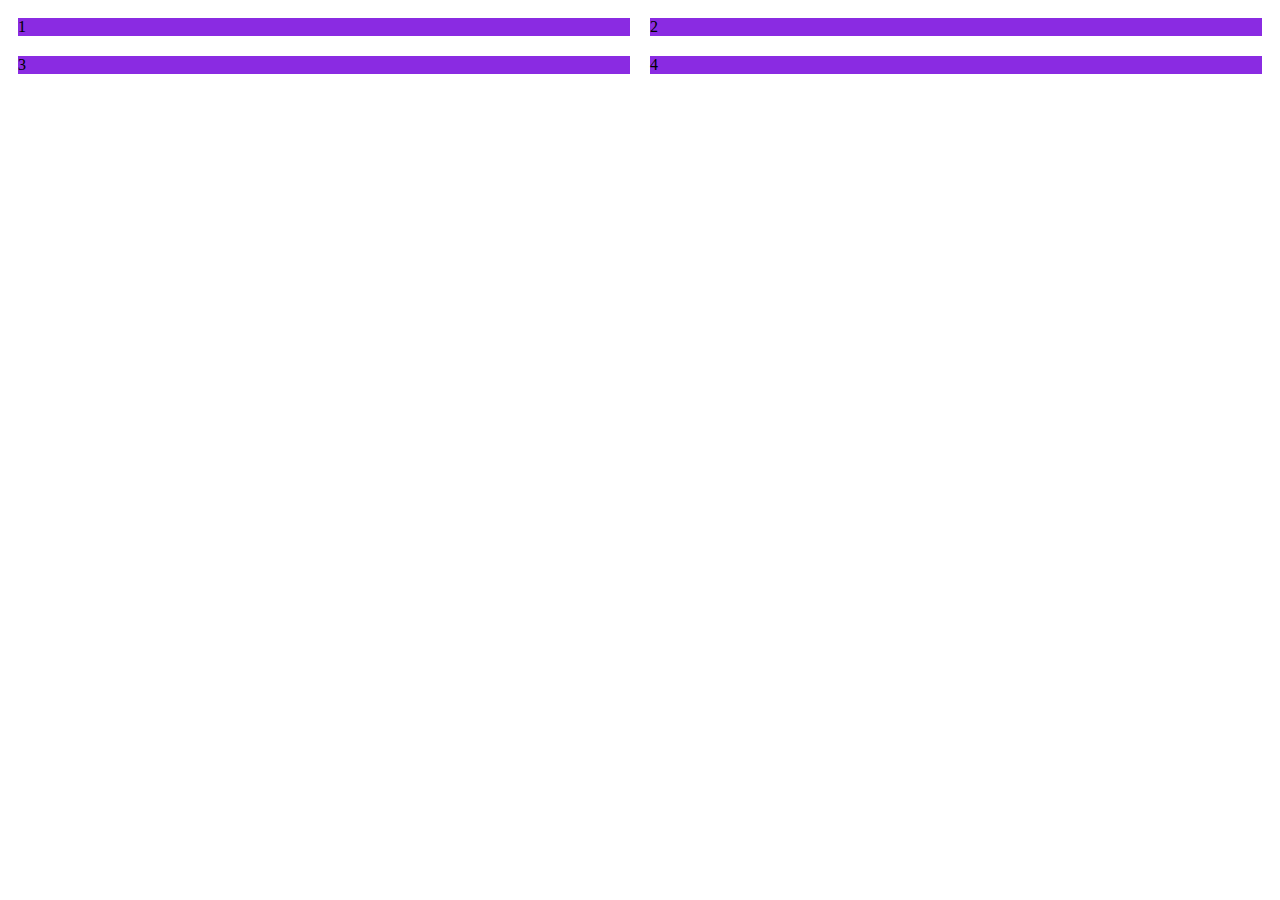
<file: Basis/index.html>
<!DOCTYPE html>
<html lang="en">
	<head>
		<meta charset="UTF-8" />
		<meta http-equiv="X-UA-Compatible" content="IE=edge" />
		<meta name="viewport" content="width=device-width, initial-scale=1.0" />
		<title>Document</title>
		<link rel="preconnect" href="https://fonts.googleapis.com" />
		<link rel="preconnect" href="https://fonts.gstatic.com" crossorigin />
		<link
			href="https://fonts.googleapis.com/css2?family=Roboto:ital,wght@0,100;0,500;1,400;1,500&display=swap"
			rel="stylesheet"
		/>
		<link rel="stylesheet" href="./style.css" />
	</head>
	<body>
		<div class="conteiner">
			<div class="row">
				<div class="col-5"></div>
				<div class="col-2"></div>
				<div class="col-5"></div>
			</div>
		</div>

		<div class="conteiner">
			<div class="box">1</div>
			<div class="box">2</div>
		</div>

		<div class="conteiner">
			<div class="box">3</div>
			<div class="box">4</div>
		</div>

	</body>
</html>
</file>
<file: Basis/style.css>
:root {
   --size: 200px;
   --colorPrimary: aqua;
   --colorSecondary: grey;
}
* {
    box-sizing: border-box;
}


.box {
    background-color: blueviolet;

    width: calc(50% - 20px);
    margin: 10px;
}

.conteiner {
    display: flex;
    justify-content: space-between;
}

@media(min-width: 340px) {

}
</file>
